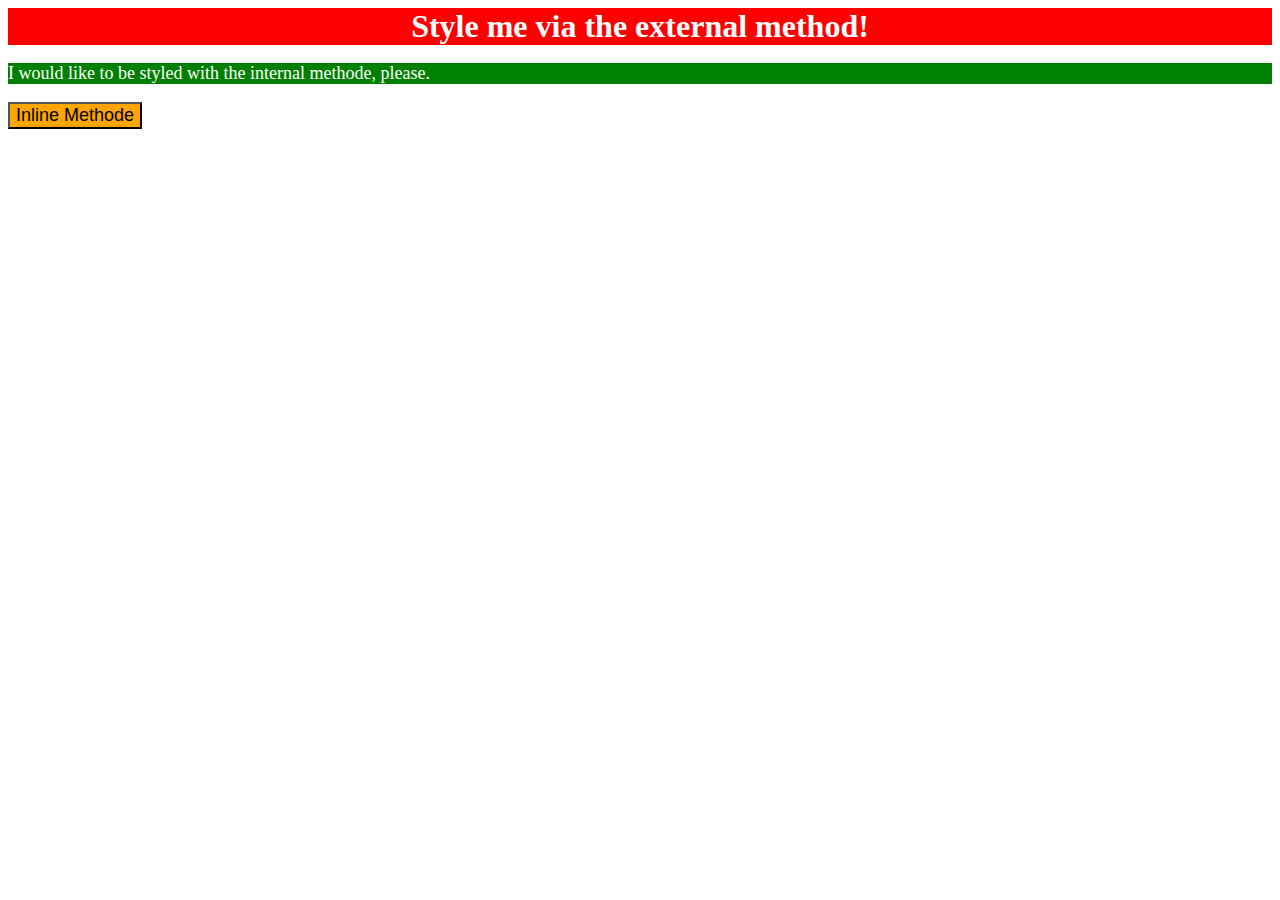
<file: 01-css-methods/index.html>
<!DOCTYPE html>
<html>
<head>
    <title></title>
<link rel="stylesheet" href="style.css">
    </head>
    
    
    <style>
        p{ 
        background-color:green; 
            color:white; 
            font-size:18px; 
            
        
        }
    
    </style>
<body>
<div>Style me via the external method!</div>
    <p>I would like to be styled with the internal methode, please.</p>
    <button style="background-color:orange; font-size:18px;">Inline Methode</button>
</body>
</html>
</file>
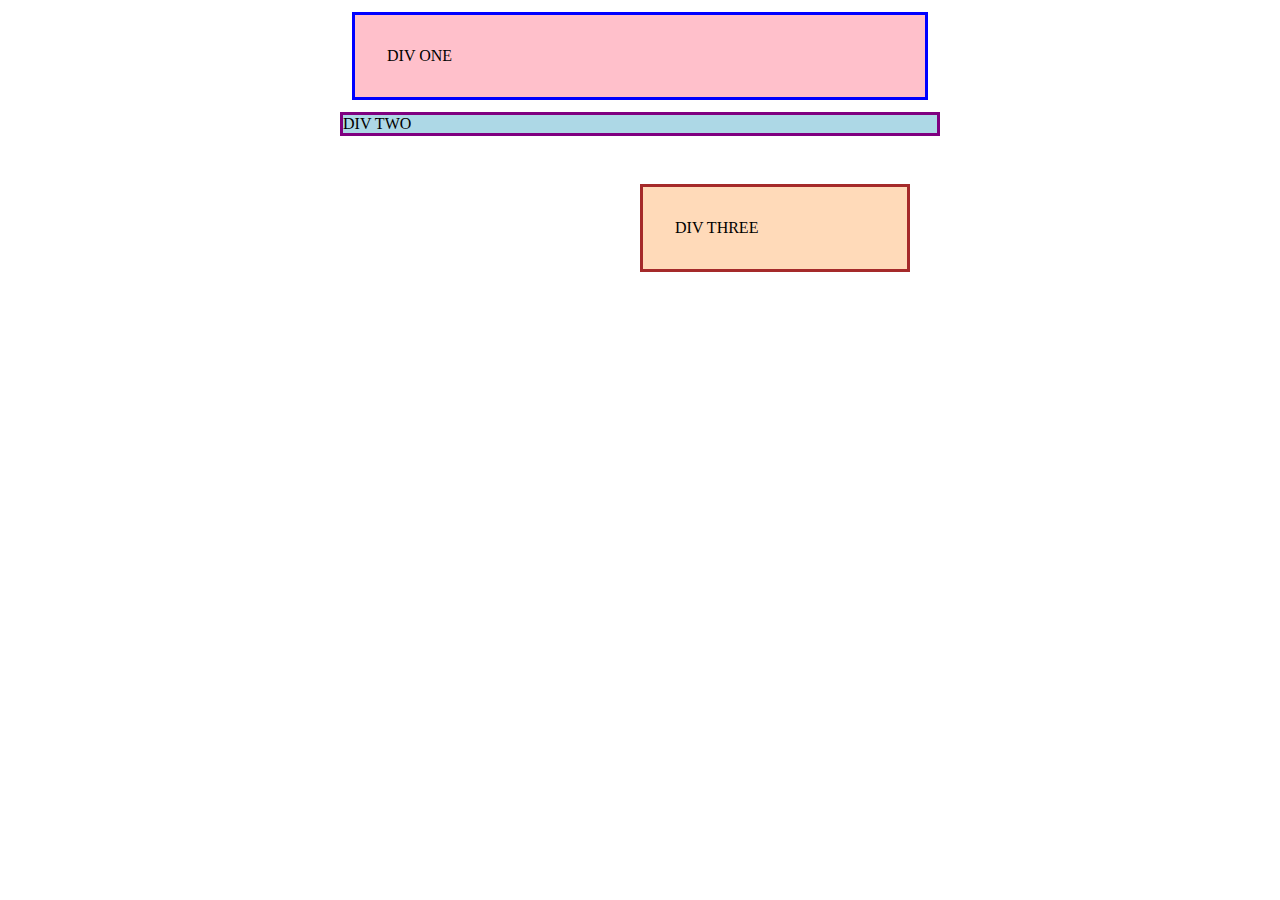
<file: 01-margin-and-padding-1/index.html>
<!DOCTYPE html>
<html lang="en">
  <head>
    <meta charset="UTF-8">
    <meta http-equiv="X-UA-Compatible" content="IE=edge">
    <meta name="viewport" content="width=device-width, initial-scale=1.0">
    <title>Margin and Padding exercise</title>
    <link rel="stylesheet" href="style.css">
  </head>
  <body>
    <div class="one">
      DIV ONE
    </div>
    <div class="two">
      DIV TWO
    </div>
    <div class="three">
      DIV THREE
    </div>
  </body>
</html>
</file>
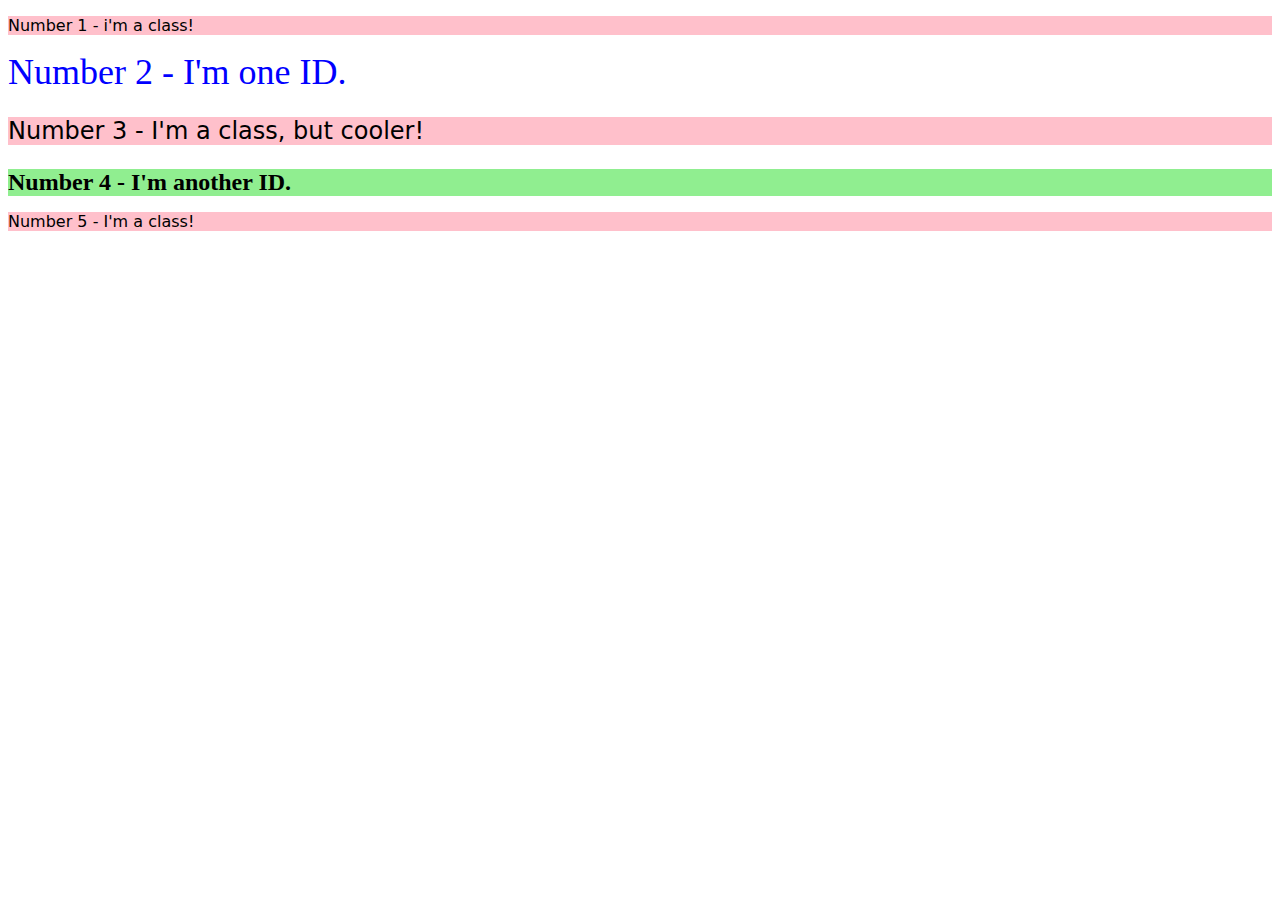
<file: 02-class-id-selectors/index.html>
<!DOCTYPE html>
<html>
<head>
    <title></title>
<link rel="stylesheet" href="style.css">
    </head>
    
<body>
<p class="odd">Number 1 - i'm a class!</p>
    <div id="second">Number 2 - I'm one ID.</div>
    
     <p class="odd third">Number 3 - I'm a class, but cooler!</p>
    
<div id="fourth">Number 4 - I'm another ID.</div>
    <p class="odd">Number 5 - I'm a class!</p>
</body>
    
</html>
</file>
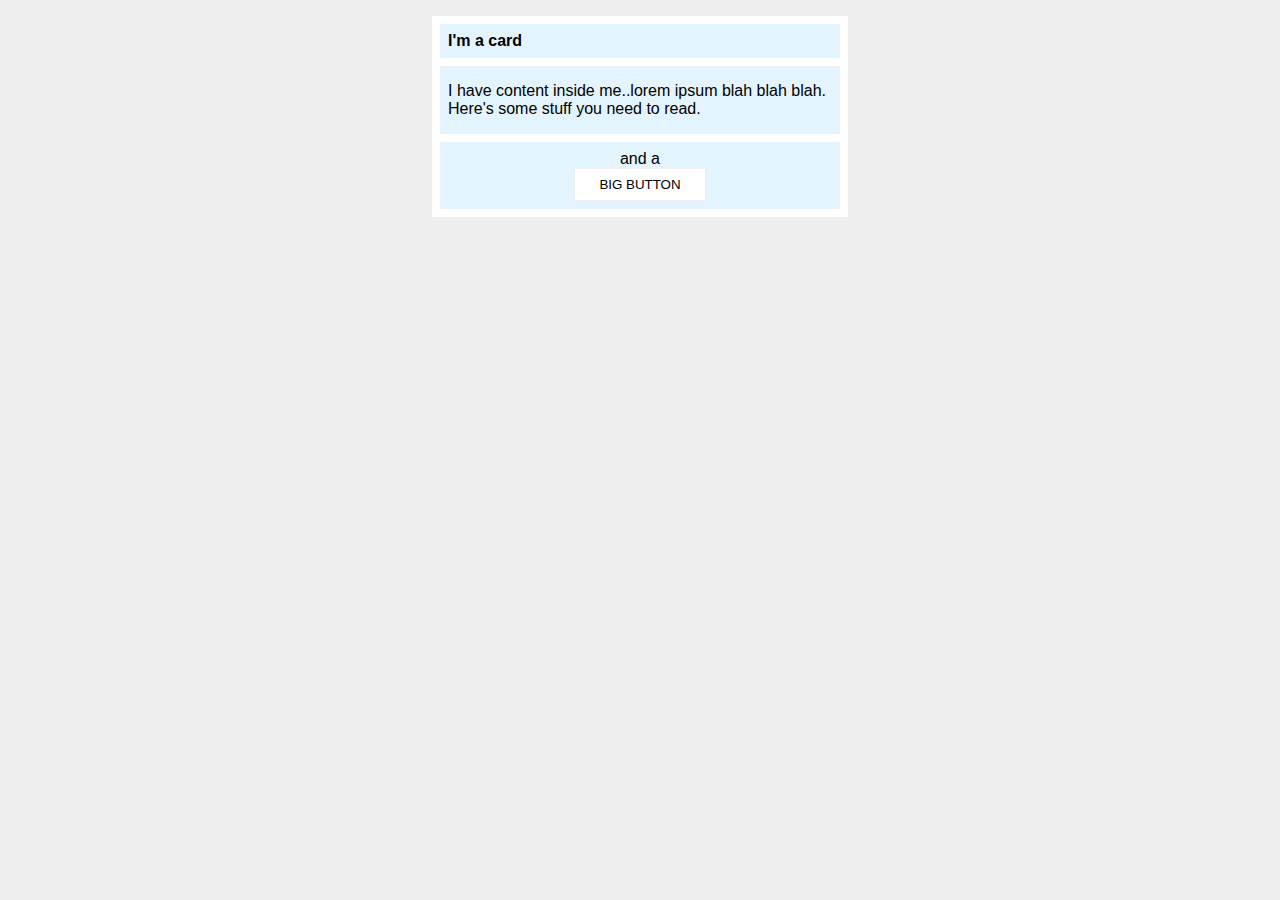
<file: 02-margin-and-padding-2/index.html>
<!DOCTYPE html>
<html lang="en">
  <head>
    <meta charset="UTF-8">
    <meta http-equiv="X-UA-Compatible" content="IE=edge">
    <meta name="viewport" content="width=device-width, initial-scale=1.0">
    <title>Margin and Padding exercise 2</title>
    <link rel="stylesheet" href="style.css">
  </head>
  <body>
    <div class="card">
      <h1 class="title">I'm a card</h1>
      <div class="content">I have content inside me..lorem ipsum blah blah blah. Here's some stuff you need to read.</div>
      <div class="button-container">and a <button>BIG BUTTON</button></div>
    </div>
  </body>
</html>
</file>
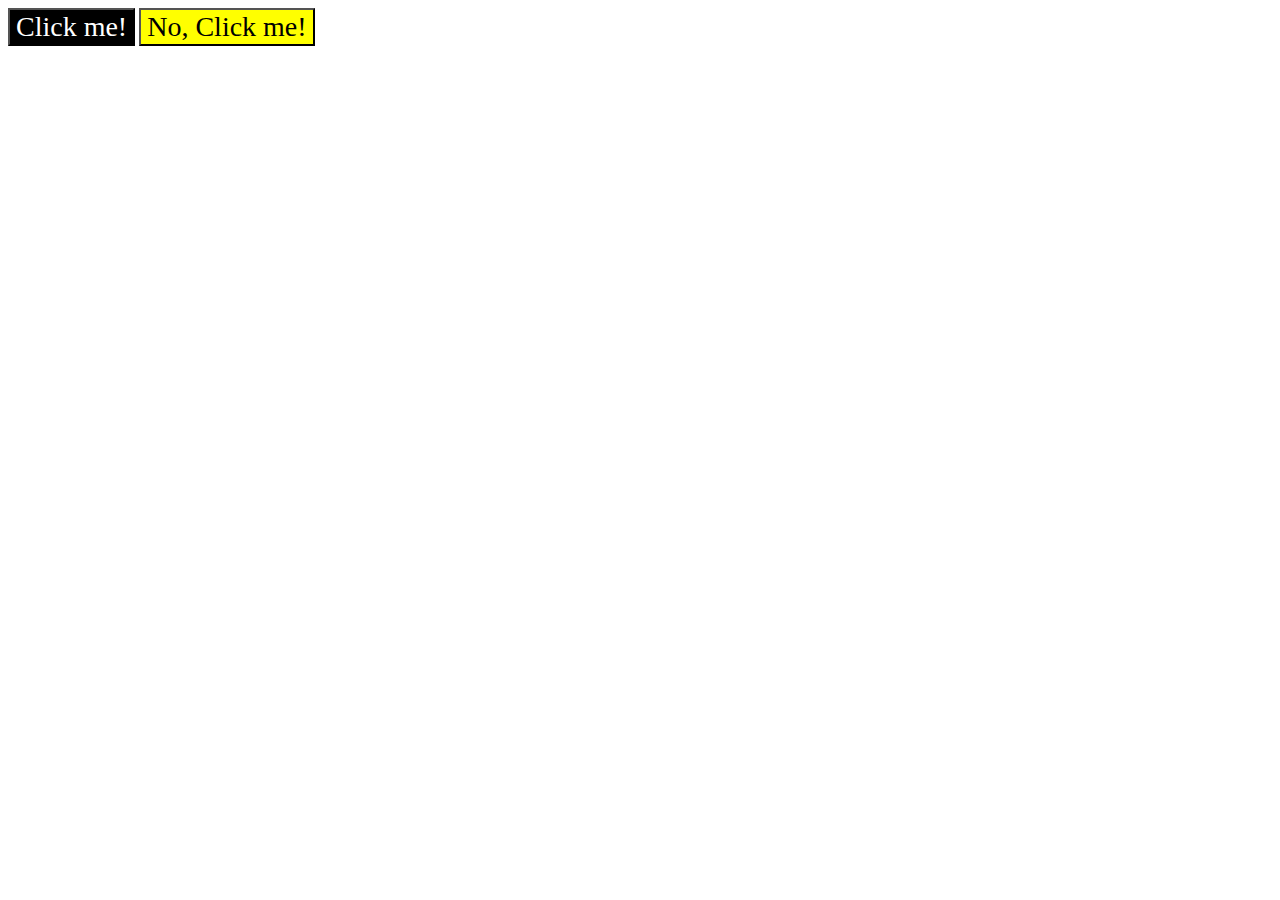
<file: 03-grouping-selectors/index.html>
<!DOCTYPE html>
<html>
<head>
    <title></title>
<link rel="stylesheet" href="style.css"> 

    
    </head>
<body>
<button class="first">Click me!</button>
    <button class="second">No, Click me!</button>
</body>
</html>
</file>
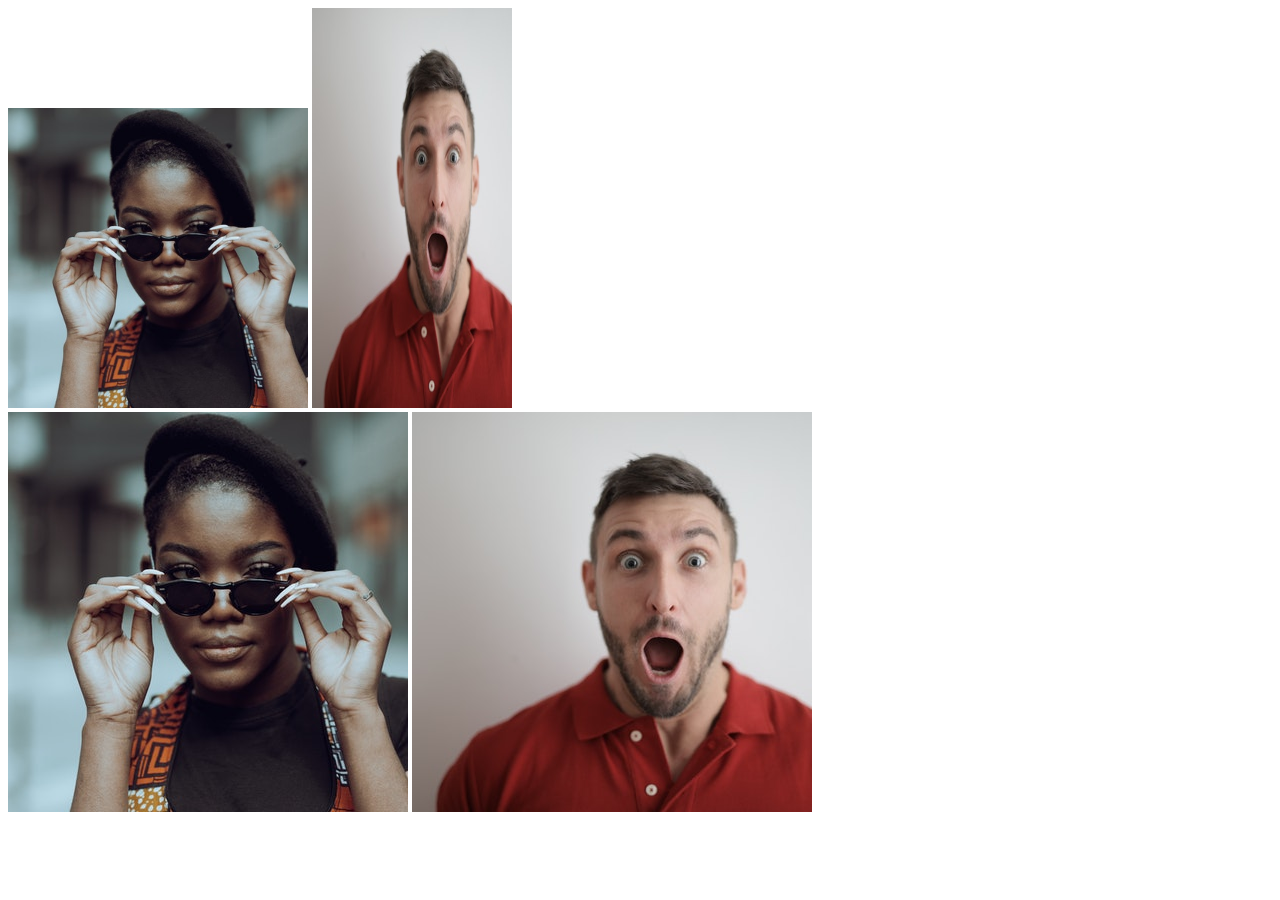
<file: 04-chaining-selectors/index.html>
<!DOCTYPE html>
<html lang="en">
  <head>
    <meta charset="UTF-8">
    <meta http-equiv="X-UA-Compatible" content="IE=edge">
    <meta name="viewport" content="width=device-width, initial-scale=1.0">
    <title>Chaining Selectors</title>
    <link rel="stylesheet" href="style.css">
  </head>
  <body>
    <!-- Use the classes BELOW this line -->
    <div>
      <img class="avatar proportioned" src="./pexels-katho-mutodo-8434791.jpg" alt="">
      <img class="avatar distorted" src="./pexels-andrea-piacquadio-3777931.jpg" alt="">
    </div>
    <!-- Use the classes ABOVE this line -->
    <div>
      <img class="original proportioned" src="./pexels-katho-mutodo-8434791.jpg" alt="">
      <img class="original distorted" src="./pexels-andrea-piacquadio-3777931.jpg" alt="">
    </div>
  </body>
</html>
</file>
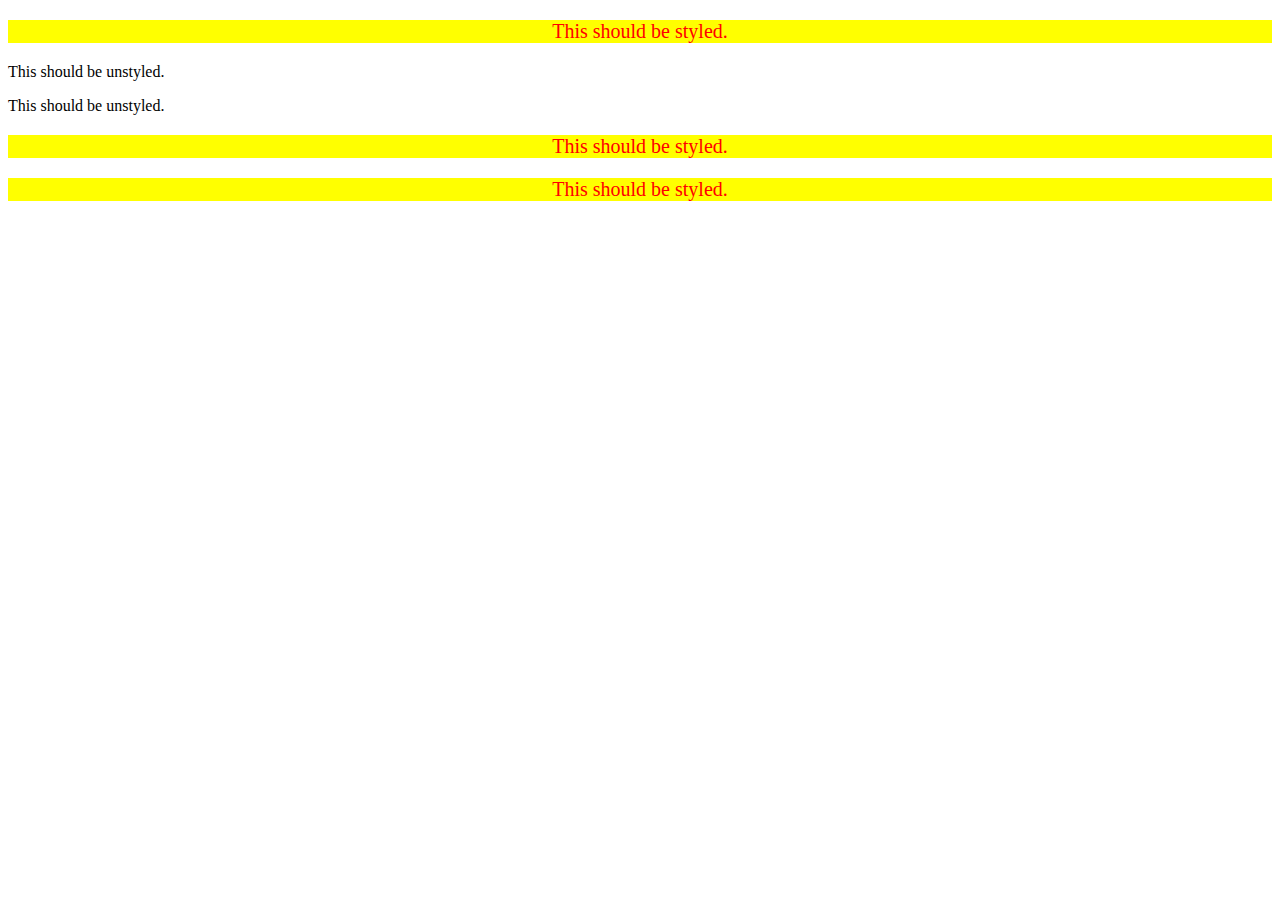
<file: 05-descendant-combinator/index.html>
<!DOCTYPE html>
<html lang="en">
  <head>
    <meta charset="UTF-8">
    <meta http-equiv="X-UA-Compatible" content="IE=edge">
    <meta name="viewport" content="width=device-width, initial-scale=1.0">
    <title>Descendant Combinator</title>
    <link rel="stylesheet" href="style.css">
  </head>
  <body>
    <div class="container">
      <p class="text">This should be styled.</p>
    </div>
    <p class="text">This should be unstyled.</p>
    <p class="text">This should be unstyled.</p>
    <div class="container">
      <p class="text">This should be styled.</p>
      <p class="text">This should be styled.</p>
    </div>
  </body>
</html>
</file>
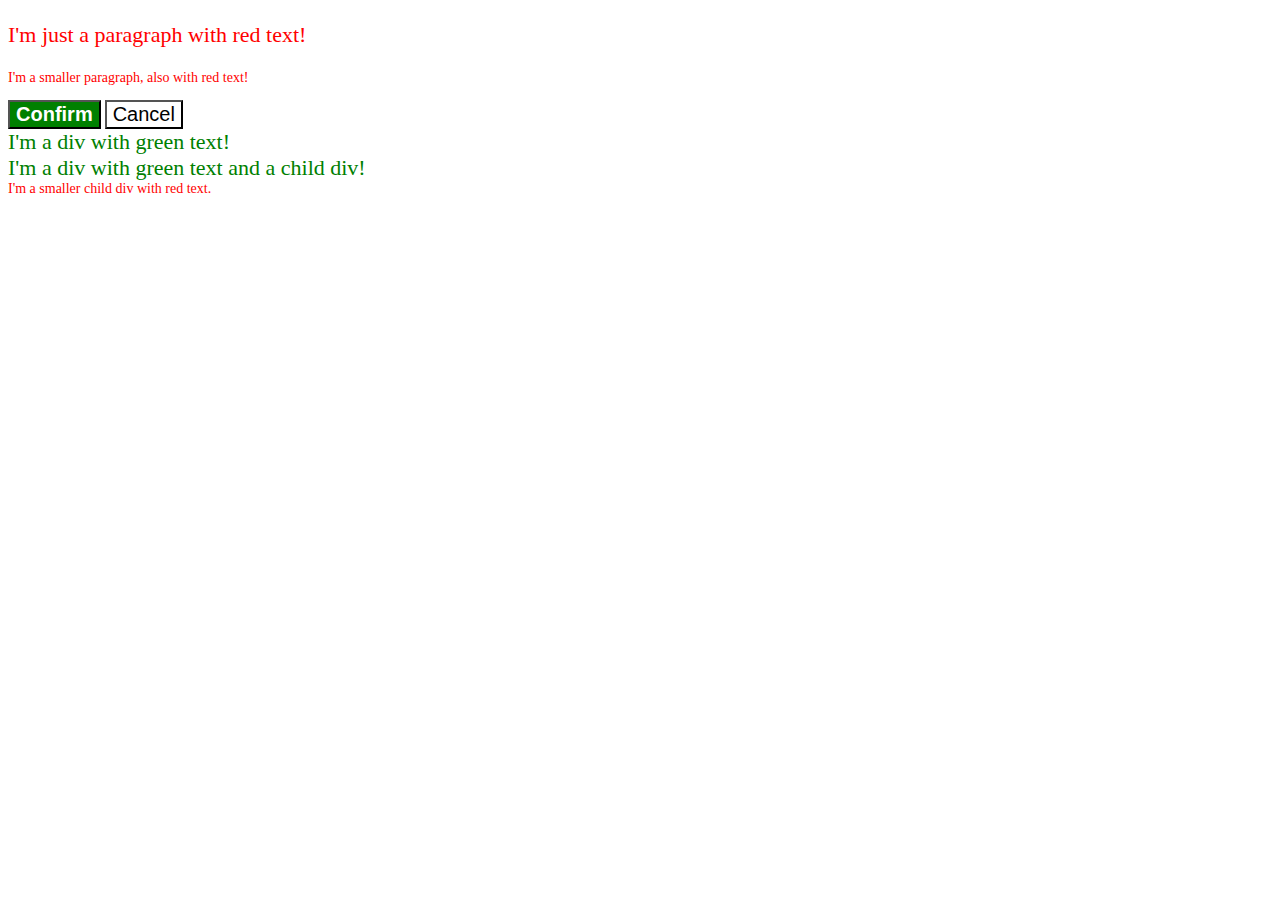
<file: 06-cascade-fix/index.html>
<!DOCTYPE html>
<html lang="en">
  <head>
    <meta charset="UTF-8">
    <meta http-equiv="X-UA-Compatible" content="IE=edge">
    <meta name="viewport" content="width=device-width, initial-scale=1.0">
    <title>Fix the Cascade</title>
    <link rel="stylesheet" href="style.css">
  </head>
  <body>
    <p class="para">I'm just a paragraph with red text!</p>
    <p class="para small-para">I'm a smaller paragraph, also with red text!</p>

    <button id="confirm-button" class="button confirm">Confirm</button>
    <button id="cancel-button" class="button cancel">Cancel</button>

    <div class="text">I'm a div with green text!</div>
    <div class="text">I'm a div with green text and a child div!
      <div class="text child">I'm a smaller child div with red text.</div>
    </div>
  </body>
</html>
</file>
<file: 01-css-methods/style.css>
div{ 
background-color:red;
color:white; 
    font-size:32px; 
    text-align: center; 
    font-weight:bold; 
    
}
</file>
<file: 01-margin-and-padding-1/style.css>
body {
  max-width: 600px;
  margin: 0 auto;
}

.one {
  background: pink;
  border: 3px solid blue;
  /* CHANGE ME */
  padding: 32px;
  margin: 12px;
}

.two {
  background: lightblue;
  border: 3px solid purple;
  /* CHANGE ME */
  margin-bottom: 48px;
}

.three {
  background: peachpuff;
  border: 3px solid brown;
  width: 200px;
  /* CHANGE ME */
  padding: 32px;
  margin-left: 300px;
}
</file>
<file: 02-class-id-selectors/style.css>
#second{
    color:blue; 
    font-size:36px; 
    
}
.odd{ 
    
    
    background-color: pink; 
    font-family: Verdana, "DejaVu Sans", sans-serif;
}
.third{ 
font-size:24px; 
}
#fourth{ 

background-color: lightgreen; 
font-size:24px; 
font-weight: bold; 
}
</file>
<file: 02-margin-and-padding-2/style.css>
body {
  background: #eee;
  font-family: sans-serif;
}

.card {
  width: 400px;
  background: #fff;
 margin:16px auto;
      padding: 8px;

}

.title {
  background: #e3f4ff;
    margin-top: 0;
  margin-bottom: 8px;
  font-size: 16px;
  padding: 8px;
 
}

.content {
  background: #e3f4ff;
    
  margin-bottom: 8px;
  padding: 16px 8px;
   
}

.button-container {
  background: #e3f4ff;
    
  text-align: center;
  padding: 8px;
   
}

button {
  background: white;
  border: 1px solid #eee;
    
  display: block;
  margin: 0 auto;
  padding: 8px 24px;
}
</file>
<file: 03-grouping-selectors/style.css>
.first{
    background-color:black; 
    color:white; 
    
}
.second{ 
background-color: yellow; 
}
.first , 
.second{ 
    font-size: 28px; 
    font-family:Halvetica, "times New Roman", sans-serif;
}
</file>
<file: 04-chaining-selectors/style.css>
.avatar.distorted{ 
width:200px; 
height: 400px; 
}
.avatar.proportioned{ 
width:300px; 
height:auto; 
    
}
</file>
<file: 05-descendant-combinator/style.css>
div .text{
    background-color:yellow; 
    color:red; 
    font-size:20px; 
    text-align: center; 
    
}
</file>
<file: 06-cascade-fix/style.css>
.para,
.small-para {
  color: hsl(0, 100%, 50%);
}

.para.small-para {
  font-size: 14px;
}

.para {
  font-size: 22px;
}

#confirm-button {
  background: green;
  color: white;
  font-weight: bold;
} 

.button {
  background-color: rgb(255, 255, 255);
  color: rgb(0, 0, 0);
  font-size: 20px;
}

.text.child {
  color: red;
  font-size: 14px;
}

div.text{
  color: green;
  font-size: 22px;
}
</file>
